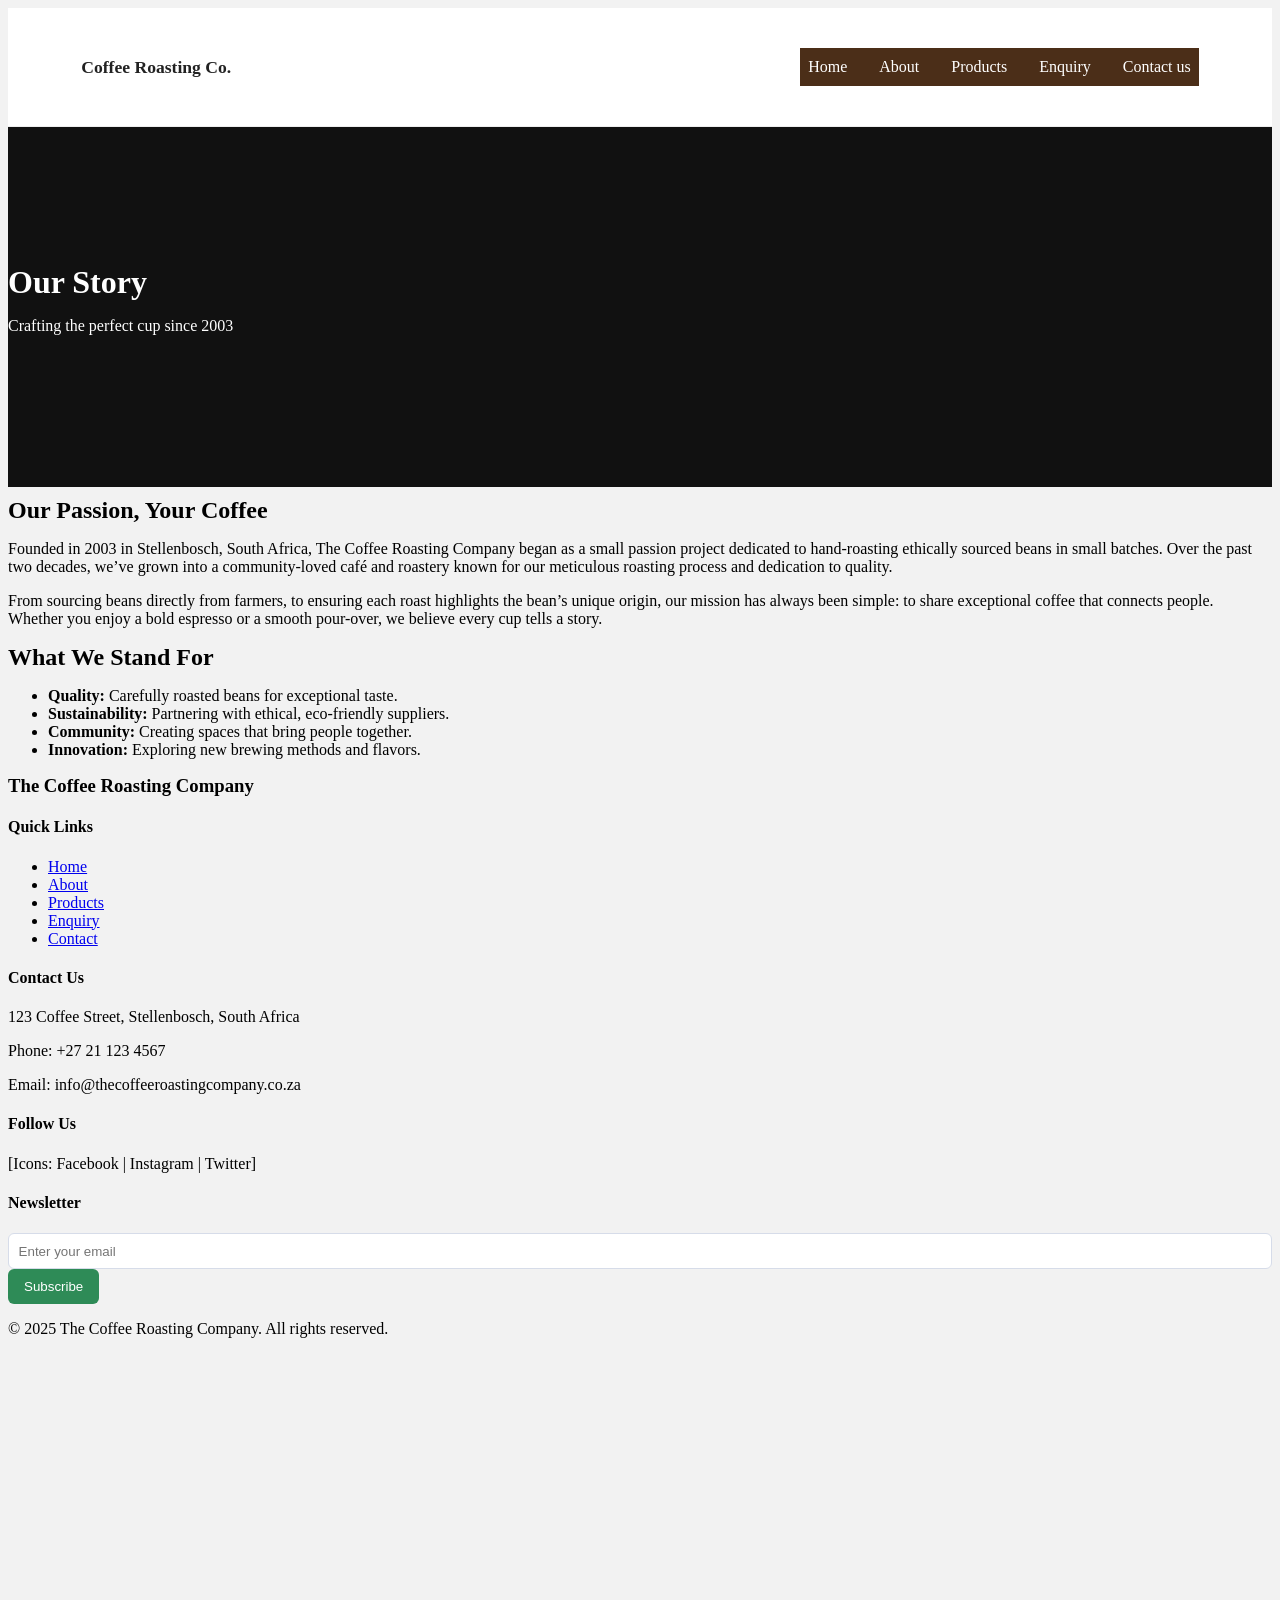
<file: about.html>
<!DOCTYPE html>
<html lang="en">
<head>
  <meta charset="UTF-8">
  <meta name="viewport" content="width=device-width, initial-scale=1.0">
  <title>About Us | The Coffee Roasting Company</title>
  <link rel="stylesheet" href="CSS/style.css">
  <meta name="description" content="Coffee Roasting Company – premium roasted beans, quality brews, and artisan equipment.">
<meta name="keywords" content="coffee, roasting, espresso, beans, café">

</head>
<body>

 
  <header class="site-header">
    <div class="container header-inner">
      <a href="index.html" class="logo">Coffee Roasting Co.</a>
      <nav class="main-nav" id="main-nav">
        <button class="nav-toggle" id="navToggle" aria-expanded="false" aria-controls="navList">Menu</button>
        <ul id="navList" class="nav-list">
          <li><a href="index.html">Home</a></li>
          <li><a href="about.html">About</a></li>
          <li><a href="products.html">Products</a></li>
          <li><a href="enquiry.html">Enquiry</a></li>
          <li><a href="contact us.html">Contact us</a></li>
        </ul>
      </nav>
    </div>
  </header>
 
  <section class="hero">
    <div class="hero-text">
      <h1>Our Story</h1>
      <p>Crafting the perfect cup since 2003</p>
    </div>
  </section>

  
  <section class="about">
    <h2>Our Passion, Your Coffee</h2>
    <p>
      Founded in 2003 in Stellenbosch, South Africa, The Coffee Roasting Company began 
      as a small passion project dedicated to hand-roasting ethically sourced beans in 
      small batches. Over the past two decades, we’ve grown into a community-loved café 
      and roastery known for our meticulous roasting process and dedication to quality.
    </p>
    <p>
      From sourcing beans directly from farmers, to ensuring each roast highlights the 
      bean’s unique origin, our mission has always been simple: to share exceptional 
      coffee that connects people. Whether you enjoy a bold espresso or a smooth pour-over, 
      we believe every cup tells a story.
    </p>
  </section>

  
  <section class="values">
    <h2>What We Stand For</h2>
    <ul>
      <li><strong>Quality:</strong> Carefully roasted beans for exceptional taste.</li>
      <li><strong>Sustainability:</strong> Partnering with ethical, eco-friendly suppliers.</li>
      <li><strong>Community:</strong> Creating spaces that bring people together.</li>
      <li><strong>Innovation:</strong> Exploring new brewing methods and flavors.</li>
    </ul>
  </section>

  
  <footer>
    <div class="footer-logo">
      <h3>The Coffee Roasting Company</h3>
    </div>

    <div class="footer-links">
      <h4>Quick Links</h4>
      <ul>
        <li><a href="index.html">Home</a></li>
          <li><a href="about.html">About</a></li>
          <li><a href="products.html">Products</a></li>
          <li><a href="enquiry.html">Enquiry</a></li>
          <li><a href="contact.html">Contact</a></li>
      </ul>
    </div>

    <div class="footer-contact">
      <h4>Contact Us</h4>
      <p>123 Coffee Street, Stellenbosch, South Africa</p>
      <p>Phone: +27 21 123 4567</p>
      <p>Email: info@thecoffeeroastingcompany.co.za</p>
    </div>

    <div class="footer-social">
      <h4>Follow Us</h4>
      <p>[Icons: Facebook | Instagram | Twitter]</p>
    </div>

    <div class="footer-newsletter">
      <h4>Newsletter</h4>
      <form>
        <input type="email" placeholder="Enter your email">
        <button type="submit">Subscribe</button>
      </form>
    </div>

    <div class="footer-bottom">
      <p>&copy; 2025 The Coffee Roasting Company. All rights reserved.</p>
    </div>
  </footer>

<script src="Javascript/form-validation.js"></script>
<script src="Javascript/lightbox.js"></script>

<div class="map container">

<div class="map container">
<iframe 
    src="https://www.google.com/maps?q=123+Coffee+Street,+Stellenbosch,+South+Africa&output=embed"
    width="600" 
    height="450" 
    style="border:0;" 
    allowfullscreen="" 
    loading="lazy" 
    referrerpolicy="no-referrer-when-downgrade">
</iframe>

</div>

</div>

</body>
</html>
</file>
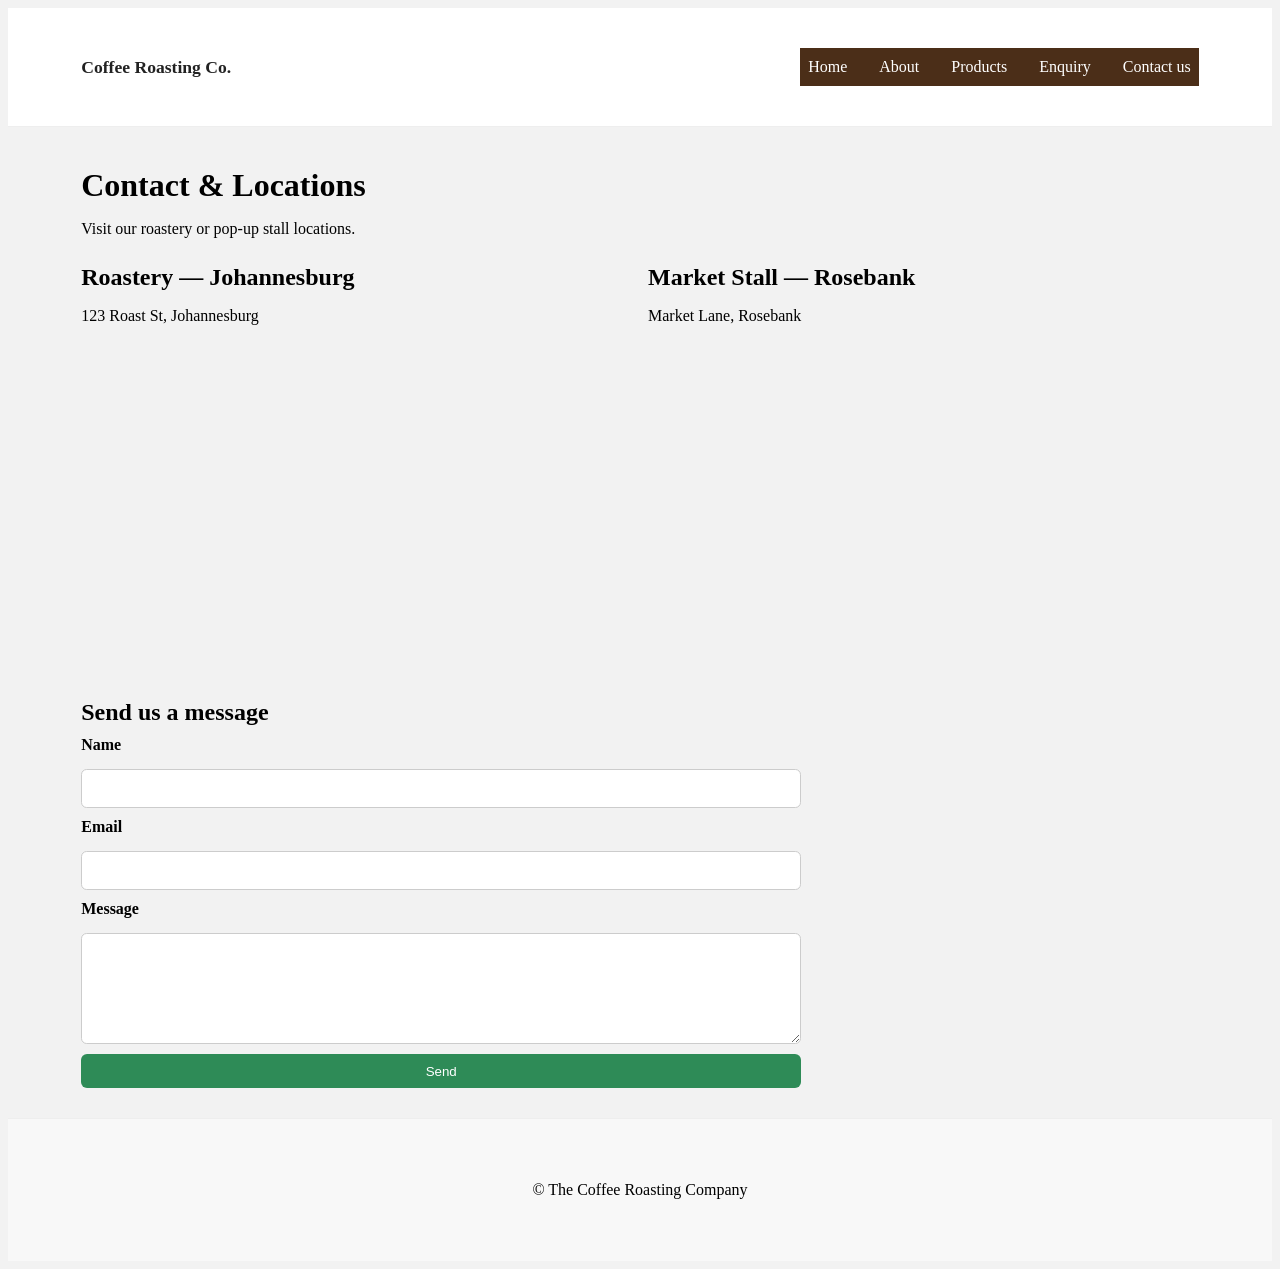
<file: contact us.html>
<!DOCTYPE html>
<html lang="en">
<head>
  <meta charset="utf-8" />
  <meta name="viewport" content="width=device-width,initial-scale=1" />
  <title>Contact — Coffee Roasting Company</title>
  <link rel="stylesheet" href="CSS/style.css">
  <script src="Javascript/JAVASCRIPT.js"></script>
  <script src="Javascript/form-validation.js"></script>
<script src="Javascript/lightbox.js"></script>



<meta name="description" content="Coffee Roasting Company – premium roasted beans, quality brews, and artisan equipment.">
<meta name="keywords" content="coffee, roasting, espresso, beans, café">

</head>
<body>
  <header class="site-header">
    <div class="container header-inner">
      <a href="index.html" class="logo">Coffee Roasting Co.</a>
      <nav class="main-nav">
        <ul class="nav-list">
          <li><a href="index.html">Home</a></li>
          <li><a href="about.html">About</a></li>
          <li><a href="products.html">Products</a></li>
          <li><a href="enquiry.html">Enquiry</a></li>
          <li><a href="contact us.html">Contact us</a></li>
        </ul>
      </nav>
    </div>
  </header>

  <main class="container contact-main">
    <h1>Contact & Locations</h1>
    <p>Visit our roastery or pop-up stall locations.</p>

    <section class="contact-info-grid">
      <div class="location-card">
        <h2>Roastery — Johannesburg</h2>
        <p>123 Roast St, Johannesburg</p>
 
        
<div class="map container">

<div class="map container">
 <iframe 
    src="https://www.google.com/maps?q=123+Coffee+Street,+Stellenbosch,+South+Africa&output=embed"
    width="150" 
    height="250" 
    style="border:0;" 
    allowfullscreen="" 
    loading="lazy" 
    referrerpolicy="no-referrer-when-downgrade">
</iframe>

</div>

</div>

      </div>

      <div class="location-card">
        <h2>Market Stall — Rosebank</h2>
        <p>Market Lane, Rosebank</p>
       
        
<div class="map container">

<div class="map container">
<iframe 
    src="https://www.google.com/maps?q=123+Coffee+Street,+Stellenbosch,+South+Africa&output=embed"
    width="600" 
    height="450" 
    style="border:0;" 
    allowfullscreen="" 
    loading="lazy" 
    referrerpolicy="no-referrer-when-downgrade">
</iframe>

</div>

</div>

      </div>
    </section>

    <section>
      <h2>Send us a message</h2>
      <form id="contactForm" class="form" novalidate>
        <label for="name">Name</label>
        <input id="name" name="name" required />

        <label for="email">Email</label>
        <input id="email" name="email" type="email" required />

        <label for="message">Message</label>
        <textarea id="message" name="message" rows="5" required></textarea>

        <button type="submit" class="btn">Send</button>
        <div id="formStatus" role="status" aria-live="polite" class="status" hidden></div>
      </form>
    </section>
  </main>

  <footer class="site-footer">
    <div class="container">
      <p>&copy; <span id="year3"></span> The Coffee Roasting Company</p>
    </div>
  </footer>

</body>
</html>
</file>
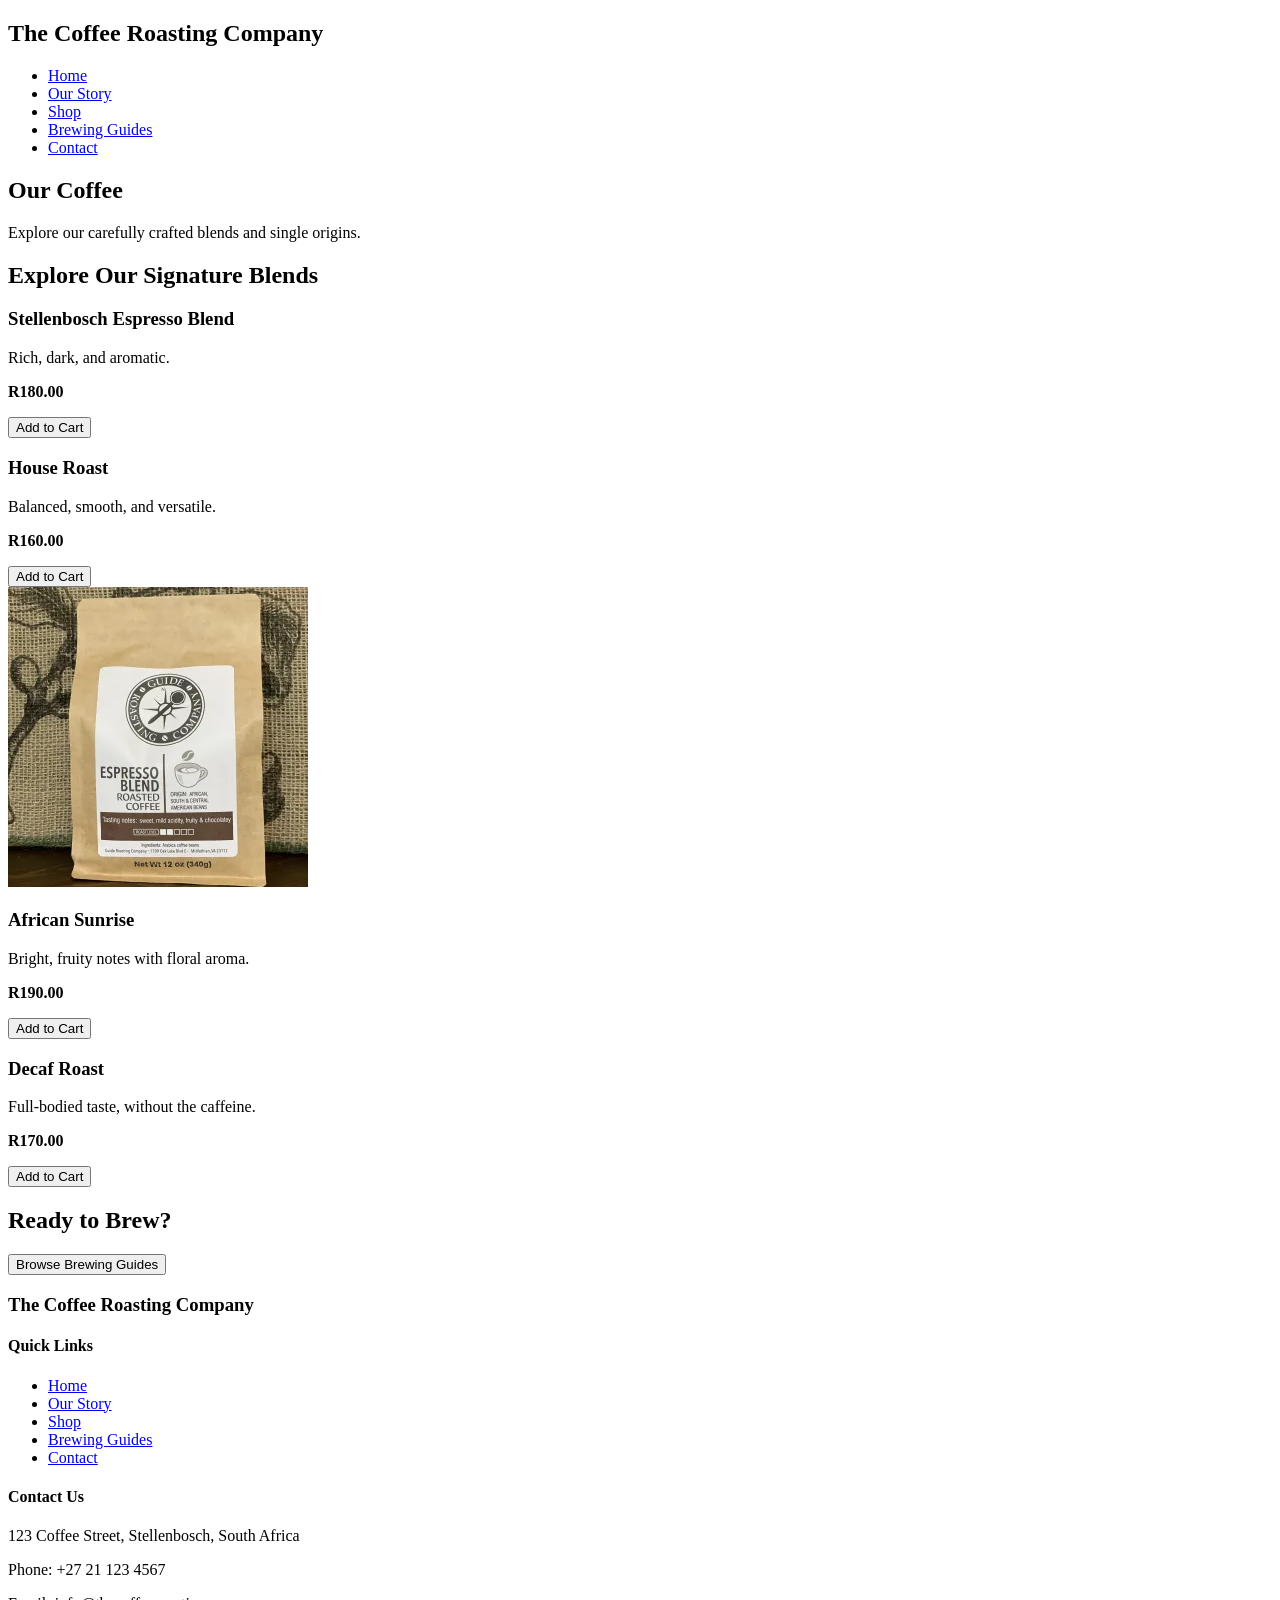
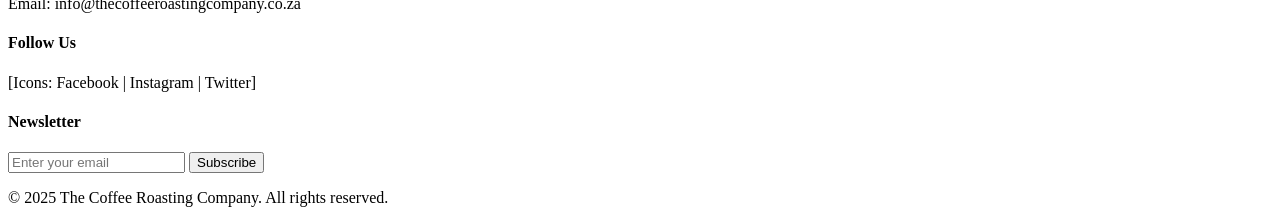
<file: products.html>
<!DOCTYPE html>
<html lang="en">
<head>
  <meta charset="UTF-8">
  <meta name="viewport" content="width=device-width, initial-scale=1.0">
  <title>Shop | The Coffee Roasting Company</title>
</head>
<body>

  <!-- Header Section -->
  <header>
    <div class="logo">
      <h2>The Coffee Roasting Company</h2>
    </div>
    <nav>
      <ul>
        <li><a href="index.html">Home</a></li>
        <li><a href="our-story.html">Our Story</a></li>
        <li><a href="shop.html" class="active">Shop</a></li>
        <li><a href="brewing-guides.html">Brewing Guides</a></li>
        <li><a href="contact.html">Contact</a></li>
      </ul>
    </nav>
  </header>

  <!-- Hero Section -->
  <section class="hero">
    
    <div class="hero-text">
      <h1>Our Coffee</h1>
      <p>Explore our carefully crafted blends and single origins.</p>
    </div>
  </section>

  <!-- Products Section -->
  <section class="products">
    <h2>Explore Our Signature Blends</h2>
    <div class="product-grid">

      <!-- Product Card 1 -->
      <div class="product-card">
        
        <h3>Stellenbosch Espresso Blend</h3>
        <p>Rich, dark, and aromatic.</p>
        <p><strong>R180.00</strong></p>
        <button>Add to Cart</button>
      </div>

      <!-- Product Card 2 -->
      <div class="product-card">

        <h3>House Roast</h3>
        <p>Balanced, smooth, and versatile.</p>
        <p><strong>R160.00</strong></p>
        <button>Add to Cart</button>
      </div>

      <!-- Product Card 3 -->
      <div class="product-card">
        <img src="Images/Stellenbosch Espresso Blend.webp" style="width: 300px;height: 300px;">
        <h3>African Sunrise</h3>
        <p>Bright, fruity notes with floral aroma.</p>
        <p><strong>R190.00</strong></p>
        <button>Add to Cart</button>
      </div>

      <!-- Product Card 4 -->
      <div class="product-card">
    
        <h3>Decaf Roast</h3>
        <p>Full-bodied taste, without the caffeine.</p>
        <p><strong>R170.00</strong></p>
        <button>Add to Cart</button>
      </div>

    </div>
  </section>

  <!-- Call-to-Action -->
  <section class="cta">
    <h2>Ready to Brew?</h2>
    <a href="brewing-guides.html"><button>Browse Brewing Guides</button></a>
  </section>

  <!-- Footer Section -->
  <footer>
    <div class="footer-logo">
      <h3>The Coffee Roasting Company</h3>
    </div>

    <div class="footer-links">
      <h4>Quick Links</h4>
      <ul>
        <li><a href="index.html">Home</a></li>
        <li><a href="our-story.html">Our Story</a></li>
        <li><a href="shop.html">Shop</a></li>
        <li><a href="brewing-guides.html">Brewing Guides</a></li>
        <li><a href="contact.html">Contact</a></li>
      </ul>
    </div>

    <div class="footer-contact">
      <h4>Contact Us</h4>
      <p>123 Coffee Street, Stellenbosch, South Africa</p>
      <p>Phone: +27 21 123 4567</p>
      <p>Email: info@thecoffeeroastingcompany.co.za</p>
    </div>

    <div class="footer-social">
      <h4>Follow Us</h4>
      <p>[Icons: Facebook | Instagram | Twitter]</p>
    </div>

    <div class="footer-newsletter">
      <h4>Newsletter</h4>
      <form>
        <input type="email" placeholder="Enter your email">
        <button type="submit">Subscribe</button>
      </form>
    </div>

    <div class="footer-bottom">
      <p>&copy; 2025 The Coffee Roasting Company. All rights reserved.</p>
    </div>
  </footer>

</body>
</html>
</file>
<file: CSS/style.css>
/* Default styles */
:root {
    --primary: #4b2e18;     /* deep coffee brown */
    --secondary: #d4af37;   /* gold */
    --accent: #2e8b57;      /* coffee green */
}
* { box-sizing: border-box; }

body {
    background-color: #f2f2f2; /* light gray */
    background-image: none;
}

.container {
    width: 90%;
    max-width: 1200px;
    margin: 20px auto;
    padding: 10px;
}
header, nav {
    background: var(--primary);
    color: white;
    padding: 10px 0;
}
nav ul { list-style:none; display:flex; gap:15px; margin:0; padding:0 10px; }
nav a { color: white; text-decoration:none; }
h1,h2,h3 { font-weight:600; margin: 10px 0; }
img { max-width:100%; height:auto; display:block; }

/* Decoration */
button {
    background: var(--accent);
    color: white;
    border: none;
    padding: 8px 12px;
    border-radius:6px;
    cursor:pointer;
}
a:hover { color: var(--secondary); }
button:hover { opacity: 0.9; }
input:focus, textarea:focus { outline: none; border: 2px solid var(--secondary); }

/* Gallery overlay */
.overlay {
    position: fixed; top:0; left:0; width:100%; height:100%;
    background: rgba(0,0,0,0.8); display:flex; justify-content:center; align-items:center;
    z-index: 9999;
}
.overlay img { max-width: 90%; max-height: 90%; }

/* Responsive */
@media (max-width: 900px) {
    nav ul { flex-direction: column; padding-left: 10px; }
    .container { padding: 12px; }
}
@media (max-width: 600px) {
    
body {
    background-color: #f2f2f2; /* light gray */
    background-image: none;
}

    .container { width: 95%; }
}

.gallery {
    display: grid;
    grid-template-columns: repeat(auto-fit, minmax(250px, 1fr));
    gap: 15px;
    padding: 20px;
}
.gallery img {
    border-radius: 10px;
    transition: transform 0.3s ease;
}
.gallery img:hover {
    transform: scale(1.05);
}

/* Professional Lightbox */
.lb-overlay {
    position: fixed;
    top:0; left:0;
    width:100%; height:100%;
    background: rgba(0,0,0,0.88);
    display:flex;
    justify-content:center;
    align-items:center;
    z-index: 10000;
}
.lb-overlay img {
    max-width:90%;
    max-height:90%;
    border-radius:10px;
    box-shadow:0 0 25px rgba(255,255,255,0.2);
}
.lb-overlay .lb-close {
    position:absolute;
    top:20px;
    right:30px;
    font-size:40px;
    color:white;
    cursor:pointer;
}

label {
  display: block;
  margin-bottom: 0.35rem;
  font-weight: 600;
}
input[type="text"],
input[type="email"],
textarea {
  width: 100%;
  padding: 0.6rem;
  border: 1px solid #d6dce9;
  border-radius: 6px;
}
button[type="submit"] {
  background: var(--accent);
  color: #fff;
  padding: 0.6rem 1rem;
  border: none;
  border-radius: 6px;
  cursor: pointer;
}
.status {
  margin-top: 0.5rem;
}

.site-header { background:#fff; border-bottom:1px solid #eee; position:sticky; top:0; z-index:10; }
.header-inner { display:flex; align-items:center; justify-content:space-between; gap:1rem; }
.logo { font-weight:700; text-decoration:none; color:#222; font-size:1.1rem; }


.main-nav .nav-list { list-style:none; display:flex; gap:1rem; margin:0; padding:0; }
.main-nav .nav-list a { text-decoration:none; padding:.5rem; border-radius:.25rem; }
.main-nav .nav-list a[aria-current="page"]{ font-weight:700; }


.nav-toggle { display:none; background:transparent; border:1px solid #ddd; padding:.35rem .6rem; border-radius:.25rem; }


.hero { position:relative; display:flex; align-items:center; min-height:40vh; color:#fff; background:#111; }
.hero-img { width:100%; height:auto; object-fit:cover; display:block; opacity:.95; }
.hero-content { position:absolute; left:2rem; top:30%; max-width:40rem; }
.hero h1 { font-size:2rem; margin:0 0 .5rem; color:#fff; }
.btn { display:inline-block; text-decoration:none; padding:.6rem 1rem; background:#6b4f2b; color:#fff; border-radius:.4rem; }


.features { display:grid; grid-template-columns:repeat(3,1fr); gap:1rem; padding:2rem 0; }
.feature { background:#fff; padding:1rem; border-radius:.5rem; box-shadow:0 6px 18px rgba(0,0,0,.06); }


.contact-info-grid { display:grid; grid-template-columns:1fr 1fr; gap:1rem; }
.location-card iframe { width:100%; height:240px; border:0; }


.form { display:flex; flex-direction:column; gap:.6rem; max-width:720px; }
.form input, .form textarea, .form select { padding:.6rem; border-radius:.35rem; border:1px solid #ccc; font:inherit; }
.form-feedback { margin-top:.5rem; color:#006400; }


.site-footer { background:#f8f8f8; padding:1rem 0; border-top:1px solid #eee; text-align:center; }


.hidden { display:none; }


@media (max-width: 900px) {
  .features { grid-template-columns:1fr 1fr; }
  .hero-content { left:1rem; top:25%; max-width:30rem; }
  .contact-info-grid { grid-template-columns:1fr; }
}

@media (max-width: 600px) {
  .header-inner { padding: .5rem 1rem; }
  .main-nav .nav-list { display:none; }
  .nav-toggle { display:inline-block; }
  .hero { min-height:50vh; }
  .hero h1 { font-size:1.4rem; }
  .features { grid-template-columns:1fr; }
}
</file>
